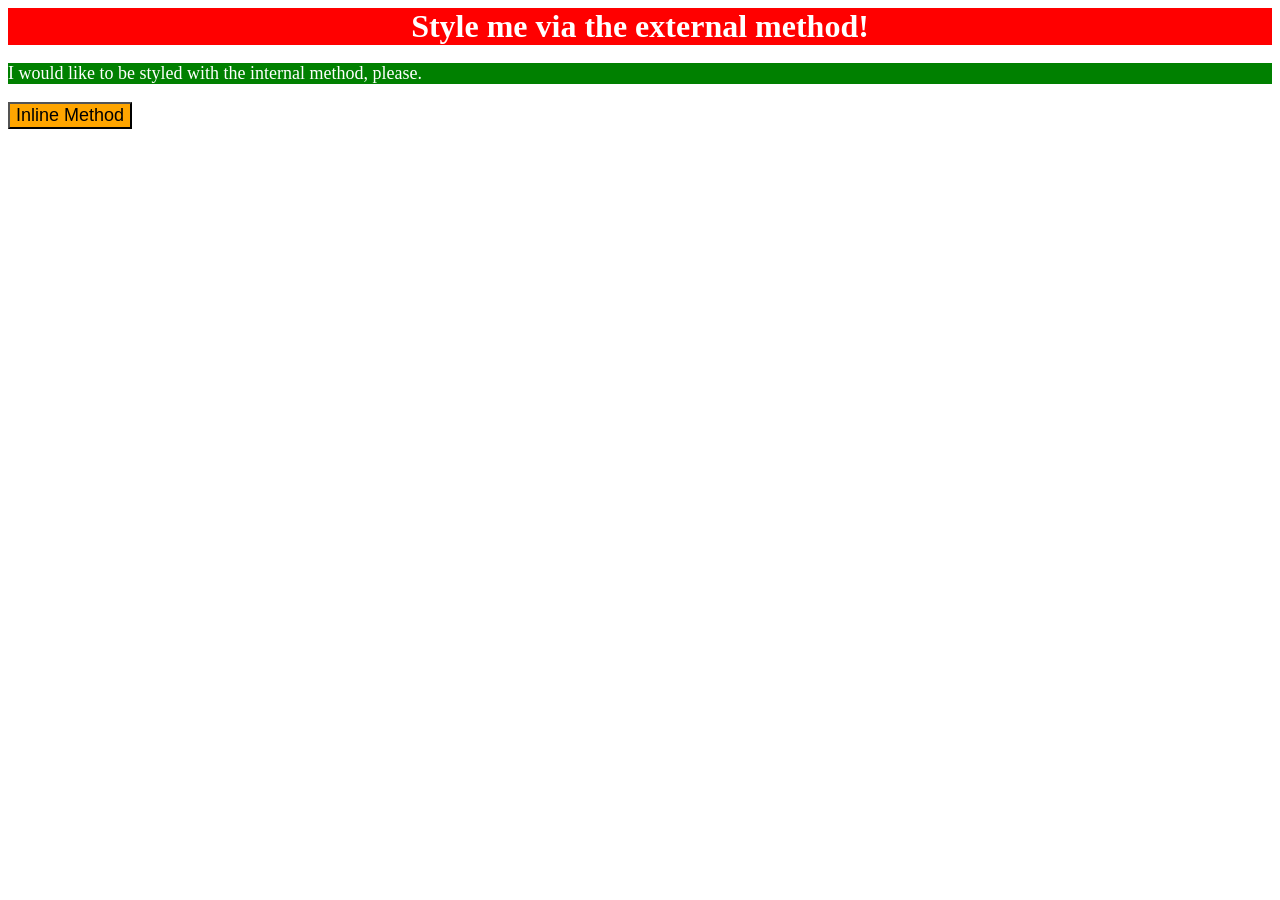
<file: foundations/intro-to-css/01-css-methods/index.html>
<!DOCTYPE html>
<html lang="en">
  <head>
    <link rel="stylesheet" href="styles.css">
    <meta charset="UTF-8">
    <meta http-equiv="X-UA-Compatible" content="IE=edge">
    <meta name="viewport" content="width=device-width, initial-scale=1.0">
    <title>Methods for Adding CSS</title>
    <style>
      p {
    color: white;
    background-color: green;
    font-size: 18px;
    
}
    </style>
  </head>
  <body>
    <div>Style me via the external method!</div>
    <p>I would like to be styled with the internal method, please.</p>
    <button style="background-color: orange; font-size: 18px;">Inline Method</button>
  </body>
</html>
</file>
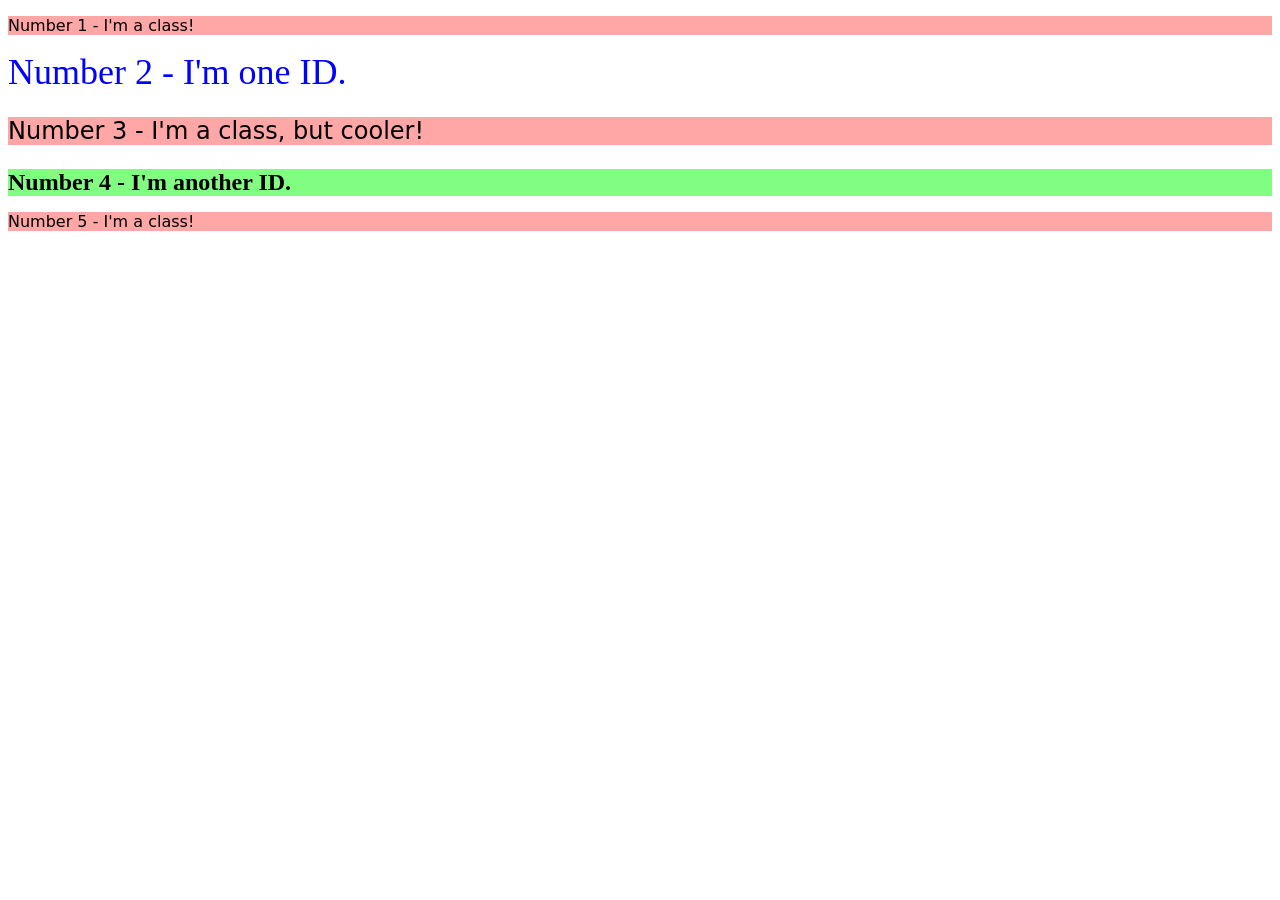
<file: foundations/intro-to-css/02-class-id-selectors/index.html>
<!DOCTYPE html>
<html lang="en">
  <head>
    <meta charset="UTF-8">
    <meta http-equiv="X-UA-Compatible" content="IE=edge">
    <meta name="viewport" content="width=device-width, initial-scale=1.0">
    <title>Class and ID Selectors</title>
    <link rel="stylesheet" href="style.css">
  </head>
  <body>
    <p>Number 1 - I'm a class!</p>
    <div class="number-two">Number 2 - I'm one ID.</div>
    <p class="number-three">Number 3 - I'm a class, but cooler!</p>
    <div class="number-four">Number 4 - I'm another ID.</div>
    <p>Number 5 - I'm a class!</p>
  </body>
</html>
</file>
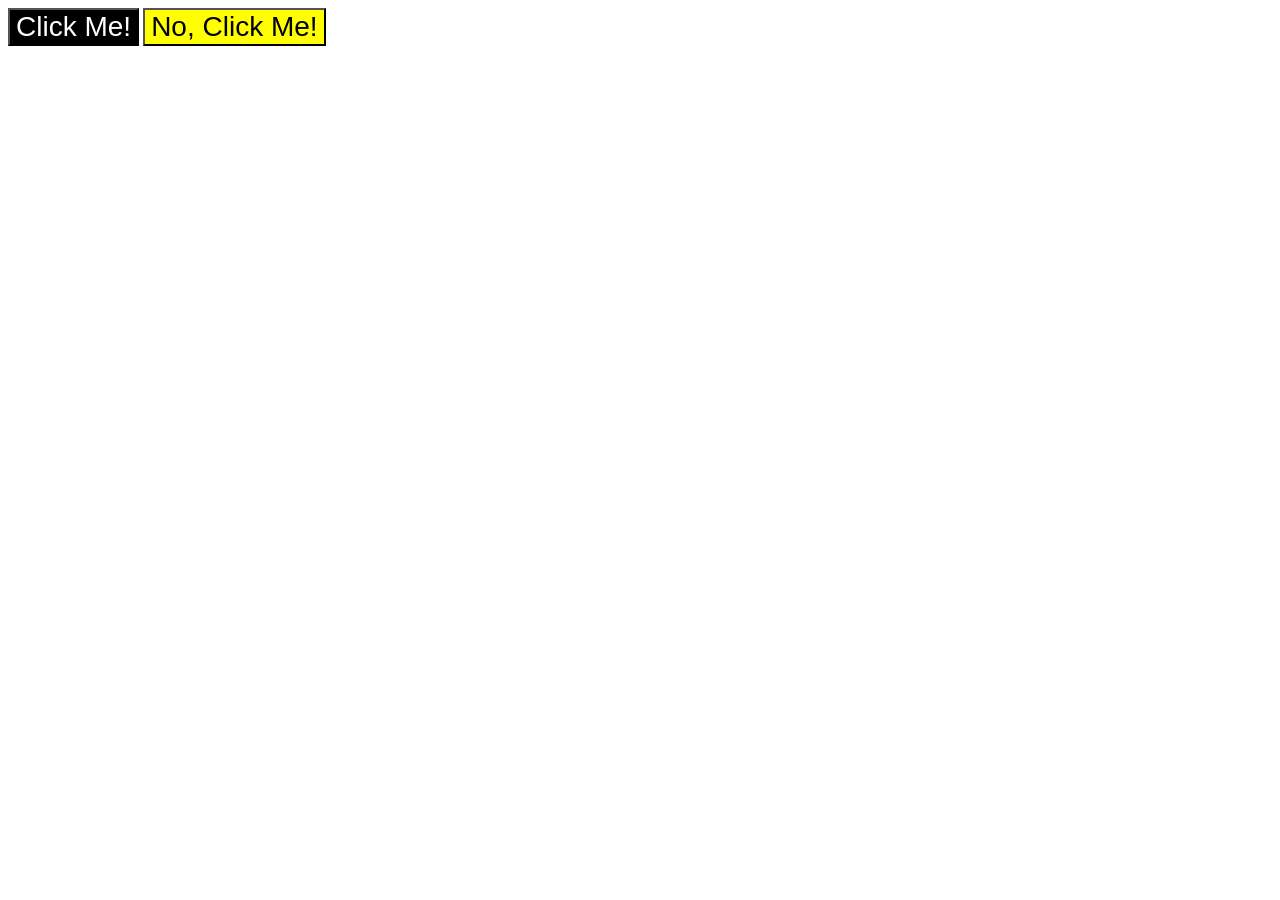
<file: foundations/intro-to-css/03-grouping-selectors/index.html>
<!DOCTYPE html>
<html lang="en">
  <head>
    <meta charset="UTF-8">
    <meta http-equiv="X-UA-Compatible" content="IE=edge">
    <meta name="viewport" content="width=device-width, initial-scale=1.0">
    <title>Grouping Selectors</title>
    <link rel="stylesheet" href="style.css">
  </head>
  <body>
    <button class="button-one">Click Me!</button>
    <button class="button-two">No, Click Me!</button>
  </body>
</html>
</file>
<file: foundations/intro-to-css/01-css-methods/styles.css>
/*styles.css*/

div {
    color: white;
    background-color: red;
    font-size: 32px;
    font-weight: bold;
    text-align: center;
}
</file>
<file: foundations/intro-to-css/02-class-id-selectors/style.css>
/* Add CSS Styling */
p {
    background-color:#ffa7a7 ;
    font-family:"Verdana", DejaVu Sans, sans-serif;
}

.number-two {
    color:rgb(1, 1, 255);
    font-size: 36px;
}

.number-three {
    font-size: 24px;
}

.number-four {
    background-color:#81fe81;
    font-size: 24px;
    font-weight: bold;
}
</file>
<file: foundations/intro-to-css/03-grouping-selectors/style.css>
/* Add CSS Styling */

.button-one, 
.button-two {
    font-size: 28px;
    font-family: Helvetica, Times New Roman, sans-serif;
}

.button-one {
background-color: black;
color: white;
}

.button-two {
    background-color: yellow;
}
</file>
